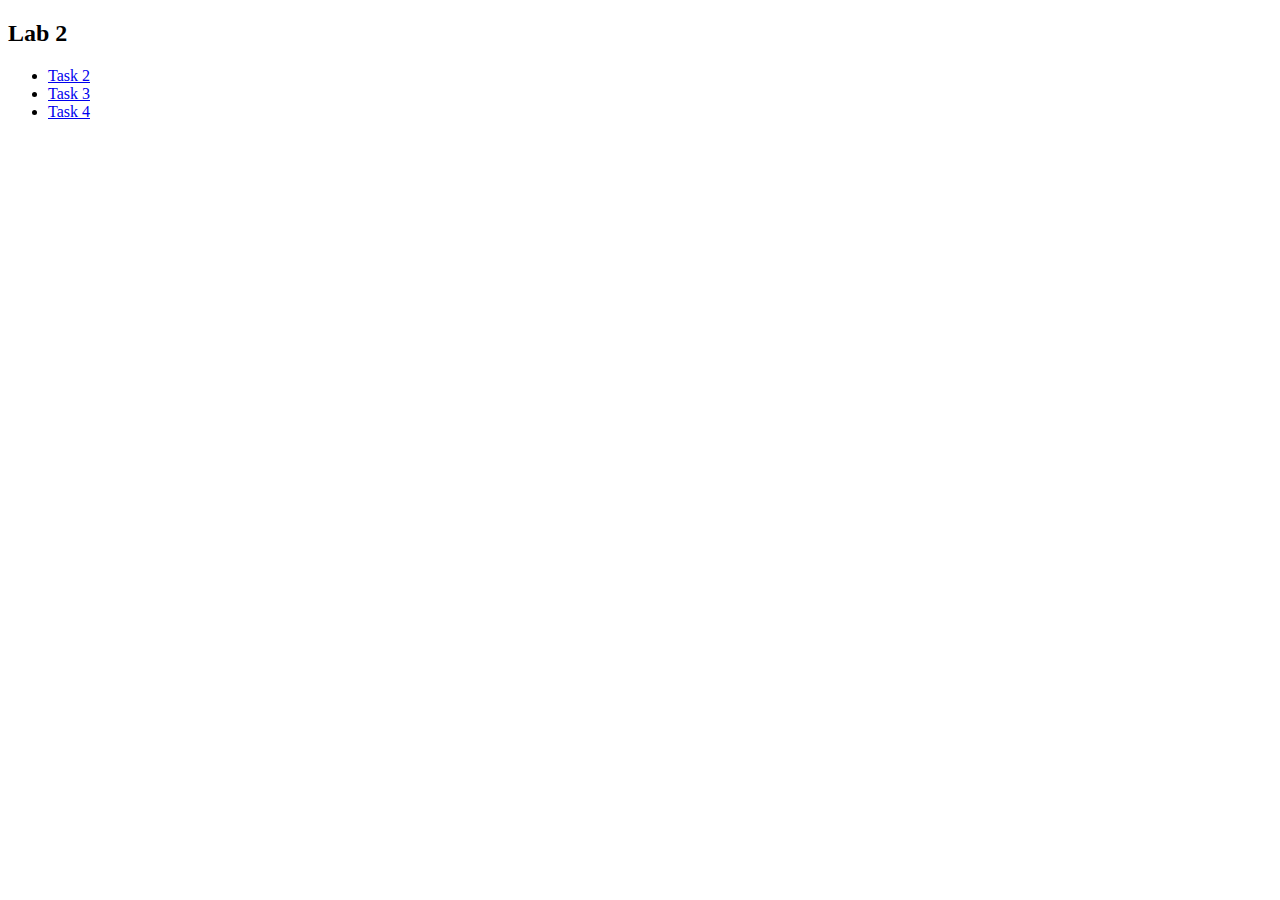
<file: index.html>
<!DOCTYPE html>
<html>
<head>
<meta charset="UTF-8">
<title>Lab 2</title>
</head>
<body>

<h2>Lab 2</h2>

<ul>
  <li><a href="q2.html">Task 2</a></li>
  <li><a href="q3.html">Task 3</a></li>
  <li><a href="q4.html">Task 4</a></li>
</ul>

</body>
</html>
</file>
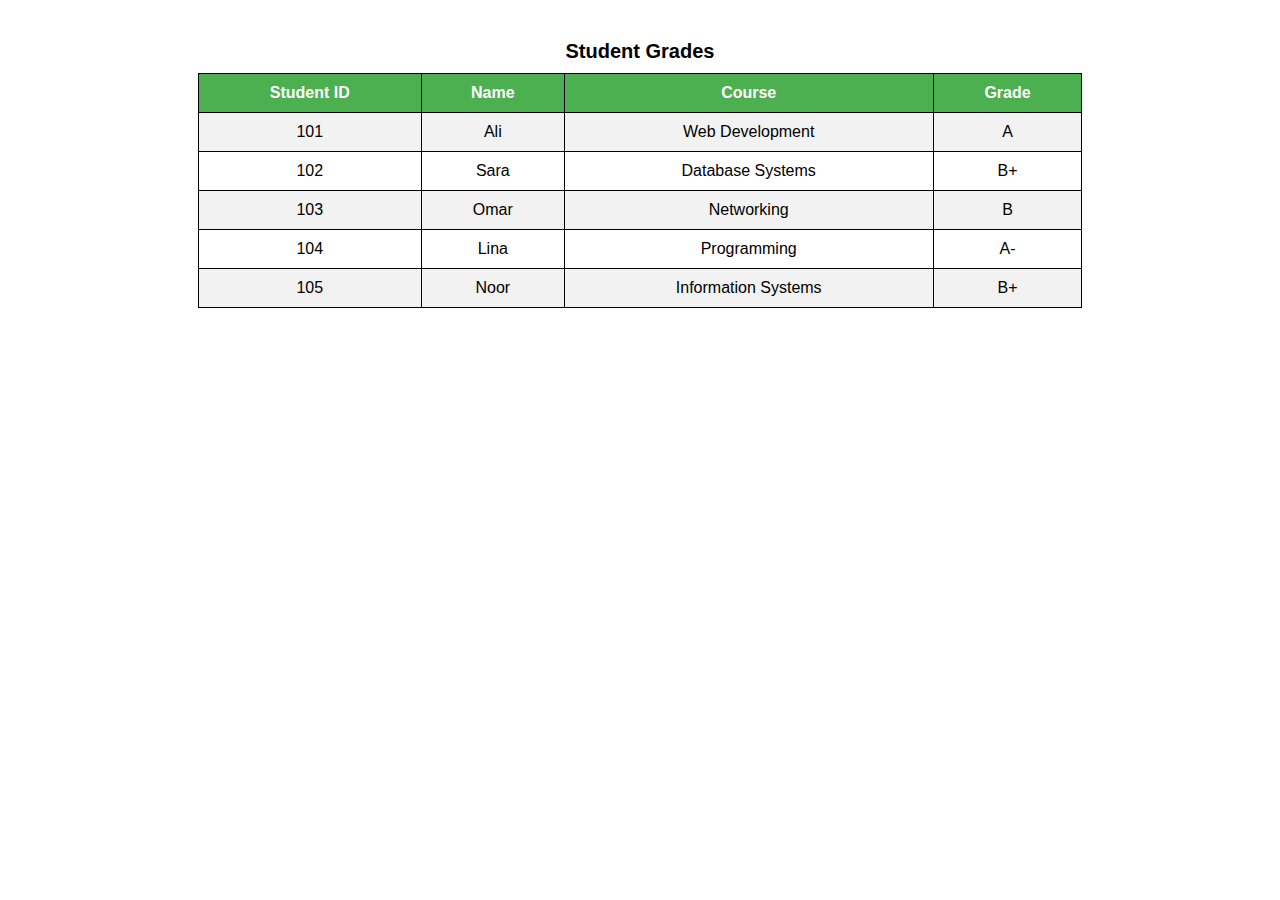
<file: q.html>
<!DOCTYPE html>
<html lang="en">
<head>
<meta charset="UTF-8">
<title>Student Grades</title>

<style>
  body{
    font-family: Arial, Helvetica, sans-serif;
    background: #fff;
  }

  table{
    width: 70%;
    margin: 40px auto;
    border-collapse: collapse;
    text-align: center;
  }

  table, th, td{
    border: 1px solid black;
  }

  th, td{
    padding: 10px;
  }

  th{
    background-color: #4CAF50;
    color: white;
  }

 
  tr:nth-child(even){
    background-color: #f2f2f2;
  }


  tr:hover{
    color: red;
  }

  caption{
    font-weight: bold;
    font-size: 20px;
    margin-bottom: 10px;
  }
</style>
</head>

<body>

<table>
  <caption>Student Grades</caption>
  <tr>
    <th>Student ID</th>
    <th>Name</th>
    <th>Course</th>
    <th>Grade</th>
  </tr>
  <tr>
    <td>101</td>
    <td>Ali</td>
    <td>Web Development</td>
    <td>A</td>
  </tr>
  <tr>
    <td>102</td>
    <td>Sara</td>
    <td>Database Systems</td>
    <td>B+</td>
  </tr>
  <tr>
    <td>103</td>
    <td>Omar</td>
    <td>Networking</td>
    <td>B</td>
  </tr>
  <tr>
    <td>104</td>
    <td>Lina</td>
    <td>Programming</td>
    <td>A-</td>
  </tr>
  <tr>
    <td>105</td>
    <td>Noor</td>
    <td>Information Systems</td>
    <td>B+</td>
  </tr>
</table>

</body>
</html>
</file>
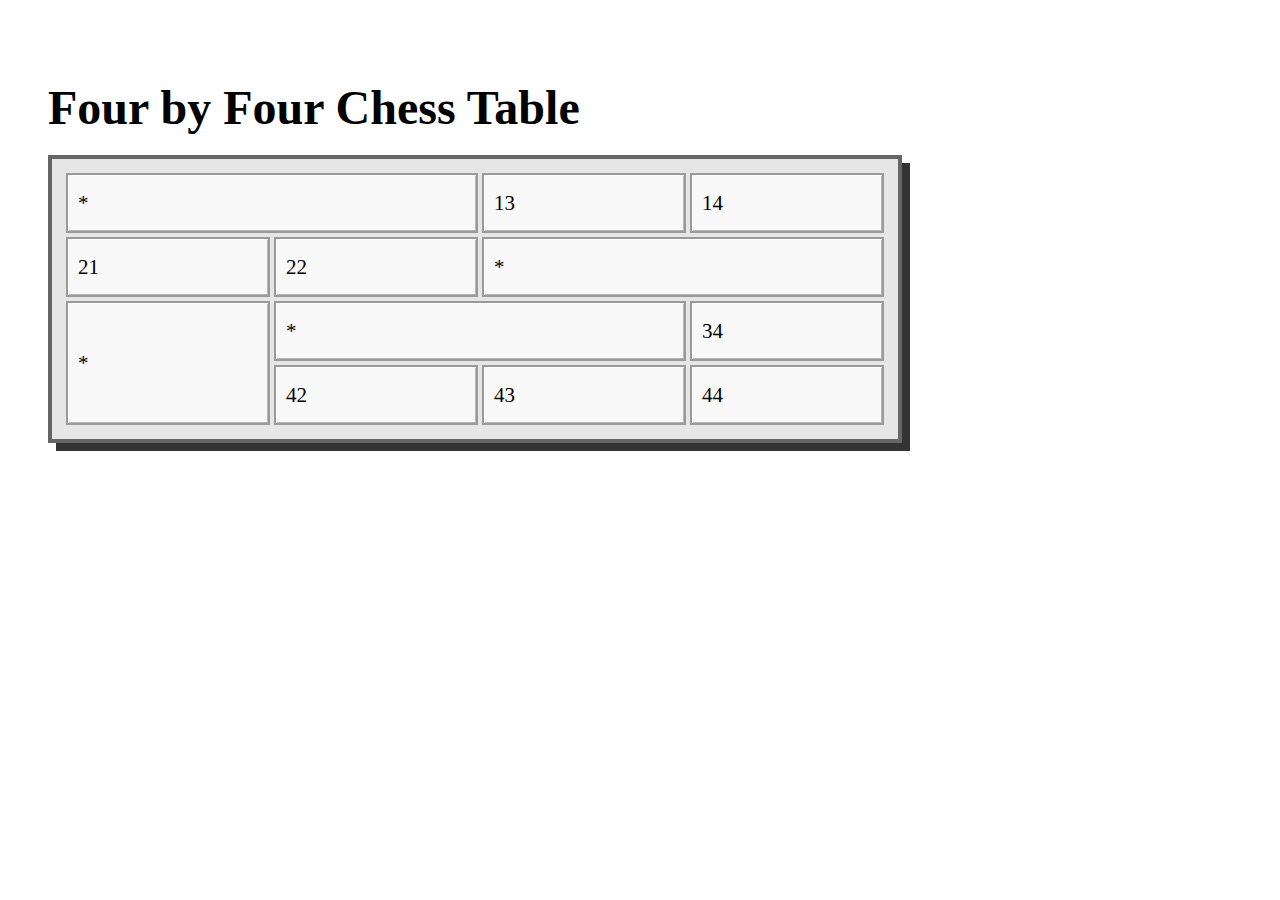
<file: q2.html>
<!DOCTYPE html>
<html lang="en">
<head>
<meta charset="UTF-8">
<title>Four by Four Chess Table</title>

<style>
  body{
    font-family: "Times New Roman", Times, serif;
    background:#fff;
    padding:40px;
  }

  h1{
    font-size:48px;
    margin-bottom:20px;
  }

 
  .outer{
    display:inline-block;
    padding:10px;
    background:#e6e6e6;
    border:4px solid #666;
    box-shadow:8px 8px 0 #333;
  }

  table{
    border-collapse:separate;
    border-spacing:4px;
    background:#e6e6e6;
  }

 
  td{
    height:44px;         
    padding:6px 10px;
    font-size:21px;
    background:#f9f9f9;
    border:2px solid #9a9a9a;
    text-align:left;
    vertical-align:middle;

    box-shadow:
      inset 1px 1px 0 #ffffff,
      inset -1px -1px 0 #b5b5b5;
  }


  .w3{ width:320px; }   
  .w2{ width:170px; }   
  .w1{ width:180px; }   
</style>
</head>

<body>

<h1>Four by Four Chess Table</h1>

<div class="outer">
<table>

  
  <tr>
    <td colspan="2" class="w3">*</td>
    <td class="w2">13</td>
    <td class="w2">14</td>
  </tr>


  <tr>
    <td class="w1">21</td>
    <td class="w1">22</td>
    <td colspan="2" class="w3">*</td>
  </tr>


  <tr>
    <td rowspan="2" class="w1">*</td>
    <td colspan="2" class="w3">*</td>
    <td class="w2">34</td>
  </tr>


  <tr>
    <td class="w1">42</td>
    <td class="w1">43</td>
    <td class="w2">44</td>
  </tr>

</table>
</div>

</body>
</html>
</file>
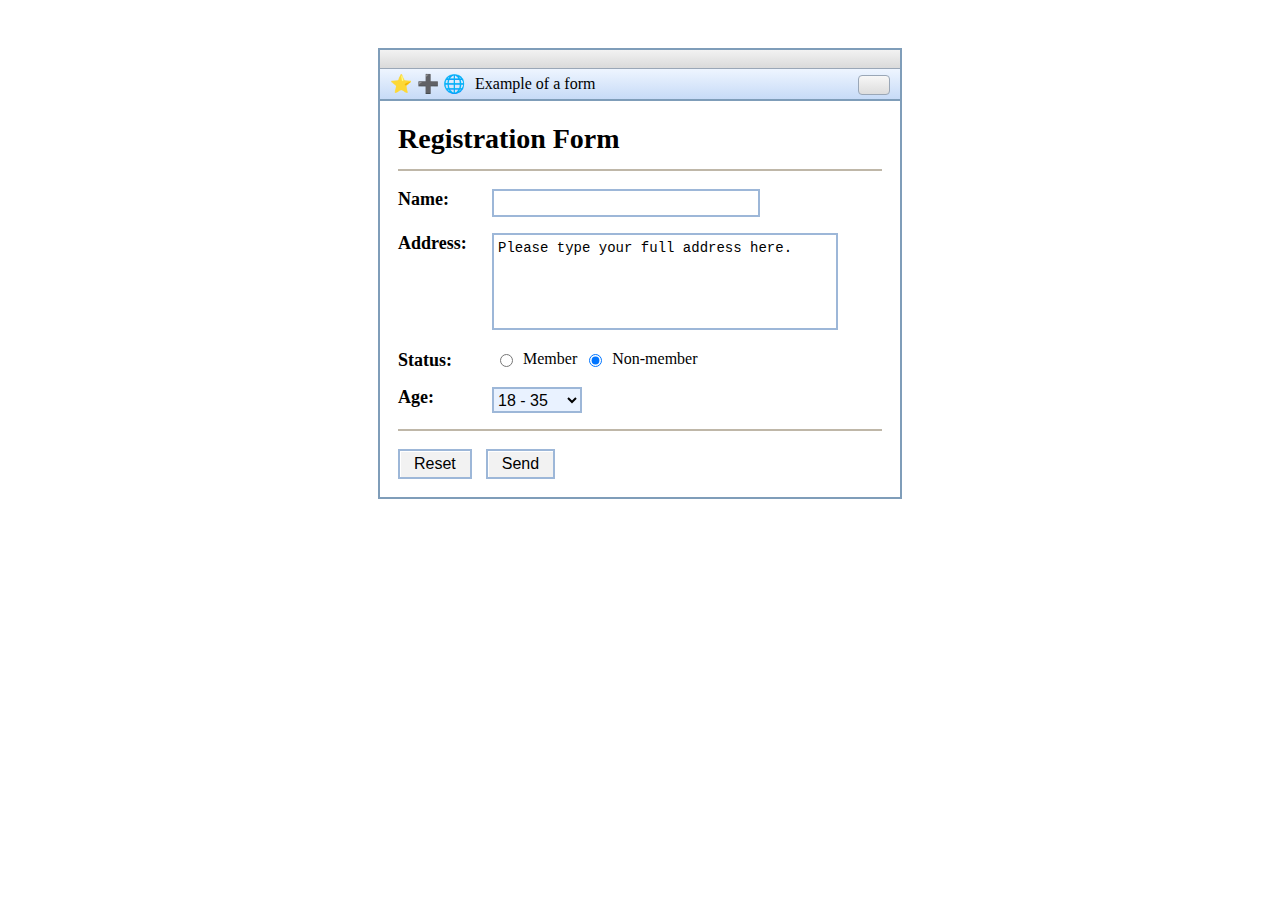
<file: q3.html>
<!DOCTYPE html>
<html lang="en">
<head>
<meta charset="UTF-8" />
<title>Q3 - Registration Form</title>

<style>
  body{
    font-family: "Times New Roman", Times, serif;
    background:#fff;
    padding:40px;
  }

 
  .window{
    width: 520px;
    border: 2px solid #7f9db9;
    background:#fff;
    margin: 0 auto;
  }

  .top-strip{
    height: 18px;
    background: linear-gradient(#f2f2f2,#dadada);
    border-bottom: 1px solid #9aa7b7;
  }

  .title-bar{
    height: 30px;
    background: linear-gradient(#eef5ff,#c7dbf7);
    border-bottom: 2px solid #7f9db9;
    display:flex;
    align-items:center;
    padding: 0 10px;
    gap: 10px;
    position: relative;
    font-size: 16px;
  }

  .icons{ display:flex; gap:10px; font-size:18px; }

  .tab{
    position:absolute;
    right:10px; top:6px;
    width:30px; height:18px;
    background: linear-gradient(#f7f7f7,#dddddd);
    border: 1px solid #9aa7b7;
    border-radius:4px;
  }

  .content{ padding: 16px 18px 18px; }

  h1{
    font-size: 28px;
    margin: 6px 0 10px 0;
    font-weight: bold;
  }

  hr{
    border: none;
    border-top: 2px solid #bfb7a8;
    margin: 14px 0 18px;
  }

  .row{ margin: 16px 0; }

  label.lbl{
    display:inline-block;
    width: 90px;
    font-size: 18px;
    font-weight: bold;
    vertical-align: top;
  }

  input[type="text"]{
    width: 260px;
    height: 22px;
    border: 2px solid #9db7d8;
    background:#fff;
  }

  textarea{
    width: 320px;
    height: 85px;
    border: 2px solid #9db7d8;
    background:#fff;
    resize:none;
    overflow-y: scroll;
    padding: 4px 18px 4px 4px;
    font-family: "Courier New", monospace;
    font-size: 14px;
    line-height: 1.3;
  }

  .status{
    font-size: 16px;
  }
  .status input{ vertical-align: middle; margin: 0 6px 0 8px; }

  select{
    width: 90px;
    height: 26px;
    border: 2px solid #9db7d8;
    background:#e9f2ff;
    font-size: 16px;
  }

  .buttons{
    margin-top: 8px;
  }
  .buttons input{
    font-size: 16px;
    padding: 4px 14px;
    border: 2px solid #9db7d8;
    background:#f2f2f2;
    margin-right: 10px;
    box-shadow: inset 1px 1px 0 #fff;
  }
</style>
</head>

<body>

<div class="window">
  <div class="top-strip"></div>

  <div class="title-bar">
    <div class="icons">⭐ ➕ 🌐</div>
    <div>Example of a form</div>
    <div class="tab"></div>
  </div>

  <div class="content">
    <h1>Registration Form</h1>
    <hr>

    <form>
      <div class="row">
        <label class="lbl" for="name">Name:</label>
        <input type="text" id="name" name="name" required>
      </div>

      <div class="row">
        <label class="lbl" for="addr">Address:</label>
        <textarea id="addr" name="addr" required>
Please type your full address here.
        </textarea>
      </div>

      <div class="row status">
        <label class="lbl">Status:</label>
        <input type="radio" id="member" name="status">
        <label for="member">Member</label>

        <input type="radio" id="nonmember" name="status" checked>
        <label for="nonmember">Non-member</label>
      </div>

      <div class="row">
        <label class="lbl" for="age">Age:</label>
        <select id="age" name="age">
          <option>&lt; 18</option>
          <option selected>18 - 35</option>
          <option>36 - 65</option>
          <option>&gt; 65</option>
        </select>
      </div>

      <hr>

      <div class="buttons">
        <input type="reset" value="Reset">
        <input type="submit" value="Send">
      </div>
    </form>
  </div>
</div>

</body>
</html>
</file>
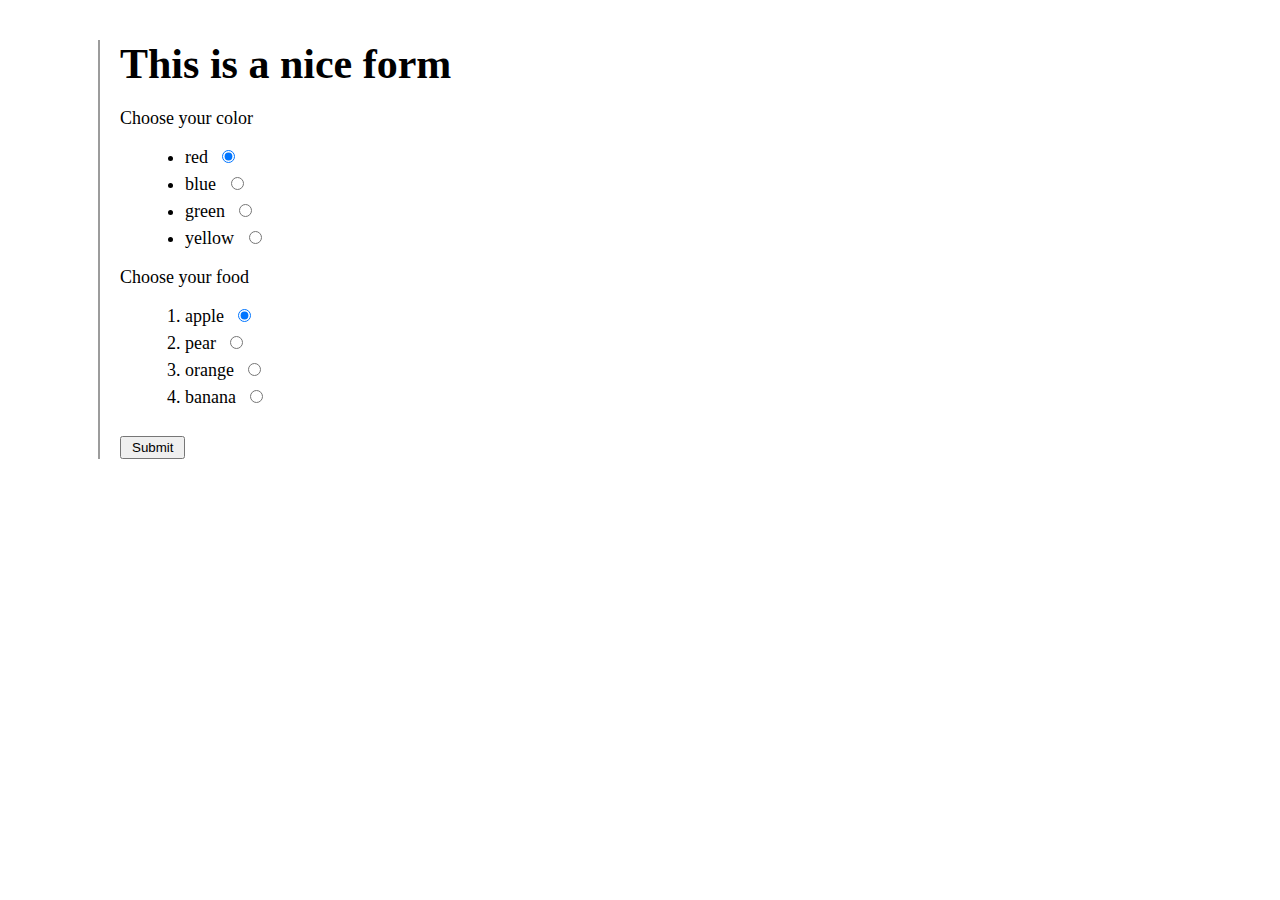
<file: q4.html>
<!DOCTYPE html>
<html lang="en">
<head>
    <title>Form</title>

    <style>
        body {
            font-family: "Times New Roman", Times, serif;
            background: white;
        }

        /* left vertical line */
        .container {
            margin-left: 90px;
            margin-top: 40px;
            border-left: 2px solid #9c9c9c;
            padding-left: 20px;
        }

        h1 {
            font-size: 42px;
            margin-bottom: 20px;
        }

        p {
            font-size: 18px;
            margin: 18px 0 10px 0;
        }

        ul, ol {
            margin-left: 25px;
            font-size: 18px;
        }

        li {
            margin: 6px 0;
        }

        input[type="radio"] {
            margin-left: 10px;
        }

        input[type="submit"] {
            margin-top: 10px;
            padding: 2px 10px;
        }
    </style>
</head>

<body>

<div class="container">
    <form>

        <h1>This is a nice form</h1>

        <p>Choose your color</p>
        <ul>
            <li>red <input type="radio" name="color" checked></li>
            <li>blue <input type="radio" name="color"></li>
            <li>green <input type="radio" name="color"></li>
            <li>yellow <input type="radio" name="color"></li>
        </ul>

        <p>Choose your food</p>
        <ol>
            <li>apple <input type="radio" name="food" checked></li>
            <li>pear <input type="radio" name="food"></li>
            <li>orange <input type="radio" name="food"></li>
            <li>banana <input type="radio" name="food"></li>
        </ol>

        <input type="submit" value="Submit">

    </form>
</div>

</body>
</html>
</file>
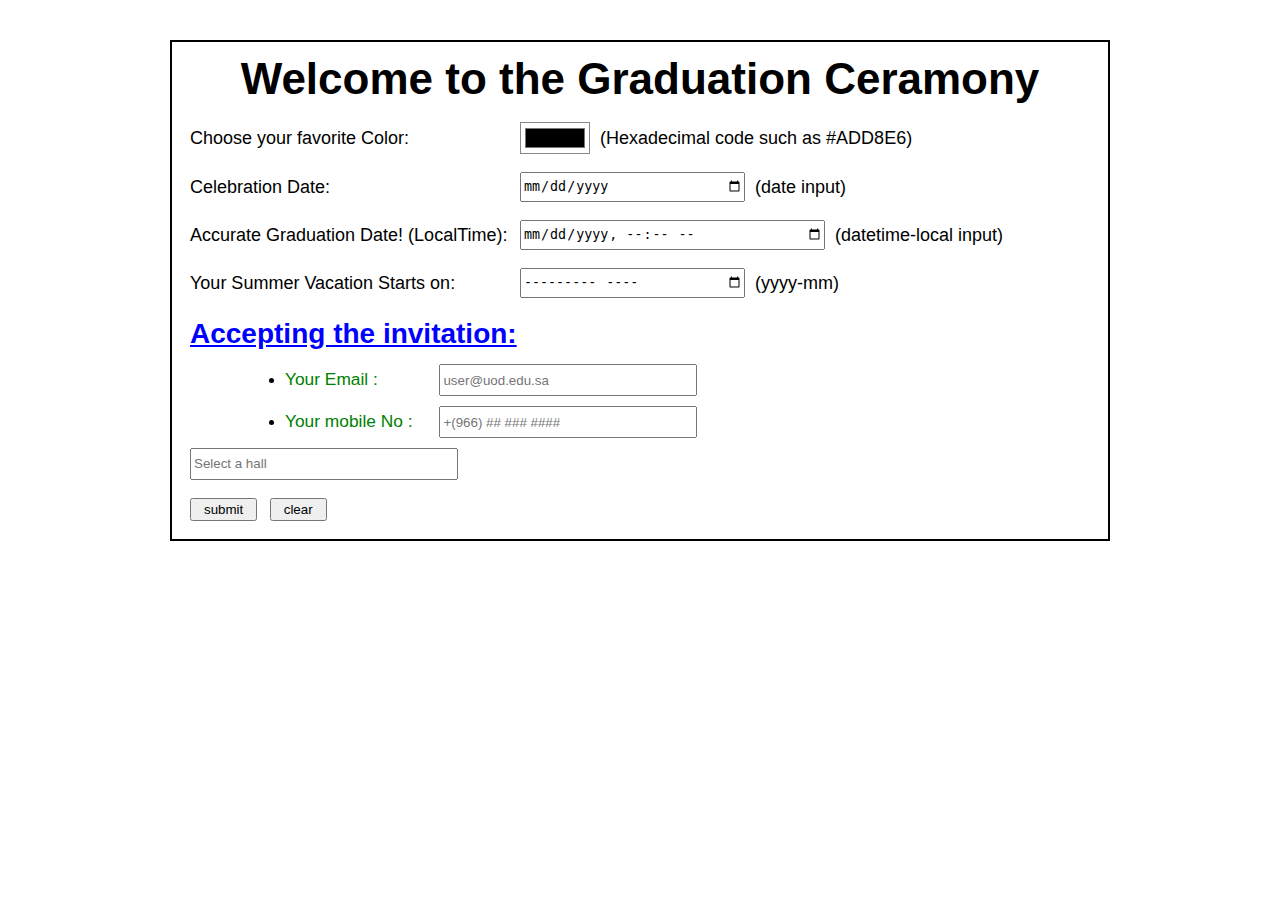
<file: q5.html>
<!DOCTYPE html>
<html lang="en">
<head>
  <meta charset="UTF-8">
  <title>Graduation Card System</title>
  <link rel="stylesheet" href="style.css">
</head>
<body>

<div class="box">
  <h1>Welcome to the Graduation Ceramony</h1>

  <form action="Q2.html" method="get" autocomplete="on">

    <div class="line">
      <label class="lbl">Choose your favorite Color:</label>
      <input class="color" type="color" name="cardColor">
      <span class="hint">(Hexadecimal code such as #ADD8E6)</span>
    </div>

    <div class="line">
      <label class="lbl">Celebration Date:</label>
      <input class="long" type="date" name="celebrationDate">
      <span class="hint">(date input)</span>
    </div>

    <div class="line">
      <label class="lbl">Accurate Graduation Date! (LocalTime):</label>
      <input class="xlong" type="datetime-local" name="graduationDate">
      <span class="hint">(datetime-local input)</span>
    </div>

    <div class="line">
      <label class="lbl">Your Summer Vacation Starts on:</label>
      <input class="long" type="month" name="vacationMonth">
      <span class="hint">(yyyy-mm)</span>
    </div>

    <div class="SF">Accepting the invitation:</div>

    <ul>
      <li>
        <label>Your Email :</label>
        <input class="email" type="email" placeholder="user@uod.edu.sa" required>
      </li>
      <li>
        <label>Your mobile No :</label>
        <input class="email" type="tel"
               placeholder="+(966) ## ### ####"
               pattern="^\+966[0-9]{8,9}$"
               required>
      </li>
    </ul>

    <div class="row2">
      <input class="hall" type="text" placeholder="Select a hall" list="halls">
      <datalist id="halls">
        <option value="Main Hall">
        <option value="Green Hall">
        <option value="Official Hall">
      </datalist>
    </div>

    <div class="buttons">
      <input type="submit" value="submit">
      <input type="reset" value="clear">
    </div>

  </form>
</div>

</body>
</html>
</file>
<file: style.css>
body{
  font-family: Arial, Helvetica, sans-serif;
  background: #fff;
}

/* Outer box */
.box{
  width: 900px;
  border: 2px solid #000;
  margin: 40px auto;
  padding: 12px 18px 18px 18px;
}

/* Title */
.box h1{
  text-align: center;
  margin: 0 0 18px 0;
  font-size: 44px;
  font-weight: 800;
}

/* Line layout (fix alignment issue) */
.line{
  display: flex;
  align-items: center;
  gap: 10px;
  margin: 18px 0;
}

/* Labels left column */
.lbl{
  width: 320px;
  font-size: 18px;
}

/* Hint text right */
.hint{
  font-size: 18px;
}

/* Inputs sizing */
.color{
  width: 70px;
  height: 32px;
  border: 1px solid #888;
  background: transparent;
}

.long{
  width: 220px;
  height: 26px;
}

.xlong{
  width: 300px;
  height: 26px;
}

/* SF header */
.SF{
  color: blue;
  text-decoration: underline;
  font-weight: bold;
  font-size: 28px;
  margin: 20px 0 14px 0;
}

/* List formatting */
ul{
  margin: 0 0 10px 55px;
}

li{
  margin: 10px 0;
}

/* Labels inside list */
li label{
  color: green;
  font-size: 13pt;
  display: inline-block;
  width: 150px;
}

/* Email & tel inputs */
.email{
  width: 250px;
  height: 26px;
}

/* Hall input */
.row2{
  margin-top: 8px;
}

.hall{
  width: 260px;
  height: 26px;
}

/* Buttons */
.buttons{
  margin-top: 18px;
}

.buttons input{
  padding: 2px 12px;
  margin-right: 8px;
}
</file>
